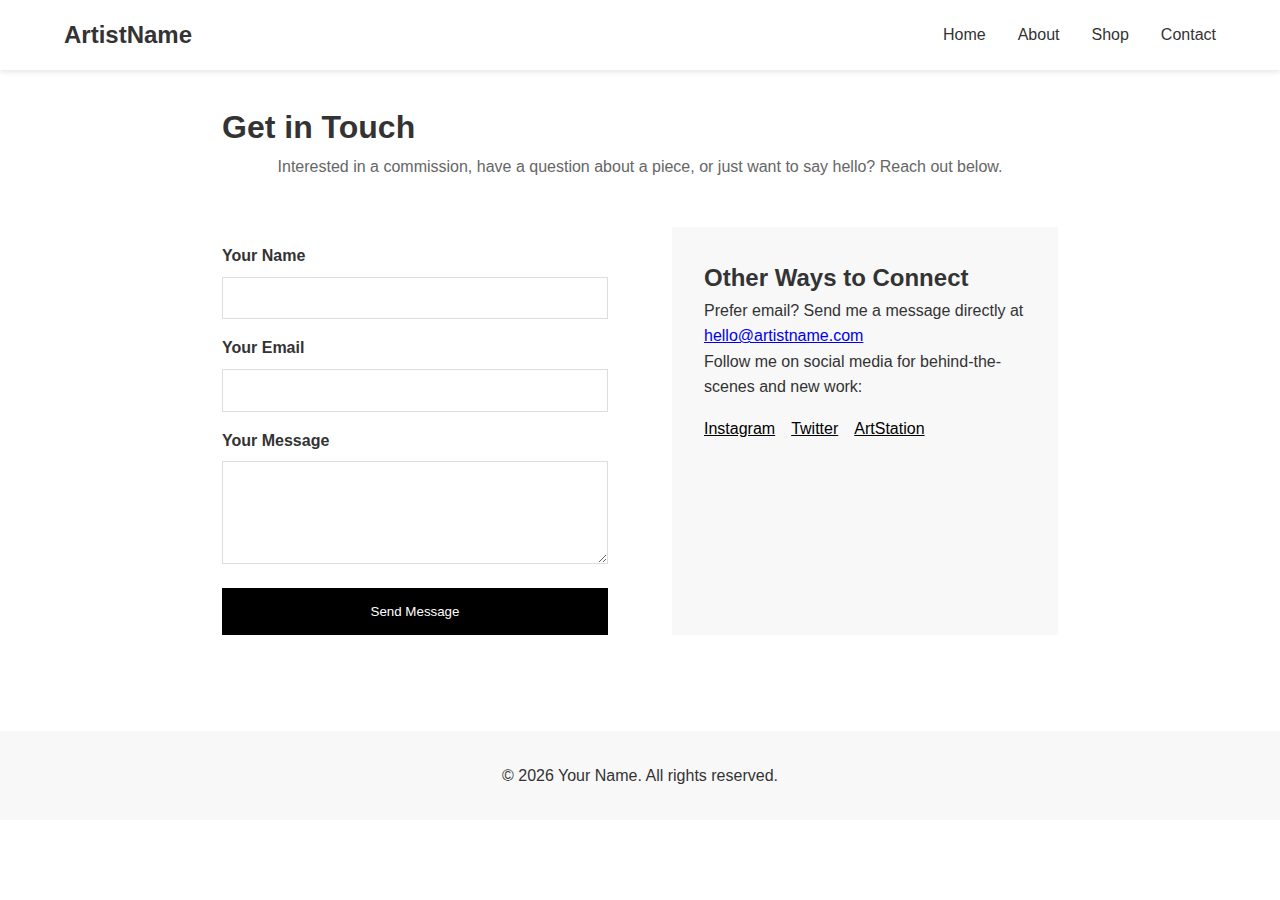
<file: contact.html>
<!DOCTYPE html>
<html lang="en">
<head>
    <meta charset="UTF-8">
    <meta name="viewport" content="width=device-width, initial-scale=1.0">
    <title>Contact - Artist Name</title>
    <link rel="stylesheet" href="style.css">
</head>
<body>

    <nav>
        <div class="nav-container">
            <a href="index.html" class="logo">ArtistName</a>
            <ul>
                <li><a href="index.html">Home</a></li>
                <li><a href="about.html">About</a></li>
                <li><a href="shop.html">Shop</a></li>
                <li><a href="contact.html">Contact</a></li>
            </ul>
        </div>
    </nav>

    <main class="contact-page">
        <h1>Get in Touch</h1>
        <p class="subtitle">Interested in a commission, have a question about a piece, or just want to say hello? Reach out below.</p>

        <div class="contact-container">
            <!-- Simple Contact Form -->
            <form class="contact-form" action="https://formspree.io/f/your-form-id" method="POST">
                <label for="name">Your Name</label>
                <input type="text" id="name" name="name" required>

                <label for="email">Your Email</label>
                <input type="email" id="email" name="email" required>

                <label for="message">Your Message</label>
                <textarea id="message" name="message" rows="5" required></textarea>

                <button type="submit">Send Message</button>
            </form>

            <!-- Alternative Contact Info -->
            <div class="contact-info">
                <h2>Other Ways to Connect</h2>
                <p>Prefer email? Send me a message directly at <a href="mailto:hello@artistname.com">hello@artistname.com</a></p>
                <p>Follow me on social media for behind-the-scenes and new work:</p>
                <div class="social-links">
                    <a href="#">Instagram</a>
                    <a href="#">Twitter</a>
                    <a href="#">ArtStation</a>
                </div>
            </div>
        </div>
    </main>

    <footer>
        <p>&copy; <span id="year"></span> Your Name. All rights reserved.</p>
    </footer>

    <script src="script.js"></script>
</body>
</html>
</file>
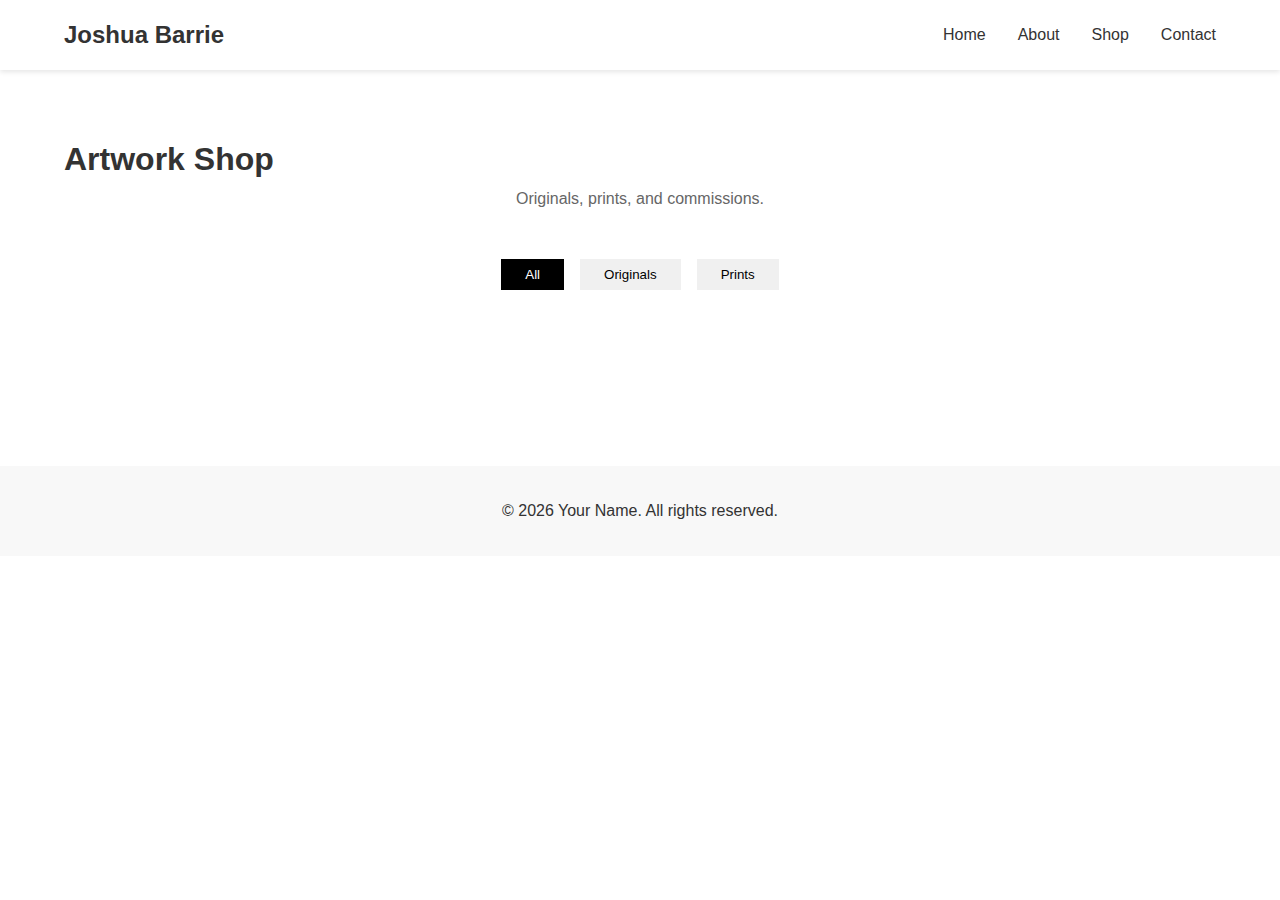
<file: shop.html>
<!DOCTYPE html>
<html lang="en">
<head>
    <meta charset="UTF-8">
    <meta name="viewport" content="width=device-width, initial-scale=1.0">
    <title>Shop - Joshua Barrie</title>
    <link rel="stylesheet" href="style.css">
    <script async src="https://sdks.shopifycdn.com/buy-button/latest/buy-button-storefront.min.js"></script>
</head>
<body>

    <nav>
        <div class="nav-container">
            <a href="index.html" class="logo">Joshua Barrie</a>
            <ul>
                <li><a href="index.html">Home</a></li>
                <li><a href="about.html">About</a></li>
                <li><a href="shop.html">Shop</a></li>
                <li><a href="contact.html">Contact</a></li>
            </ul>
        </div>
    </nav>

    <main class="shop-page">
        <h1>Artwork Shop</h1>
        <p class="subtitle">Originals, prints, and commissions.</p>

        <!-- Simple Filter Buttons -->
        <div class="filters">
            <button class="filter-btn active" data-filter="all">All</button>
            <button class="filter-btn" data-filter="original">Originals</button>
            <button class="filter-btn" data-filter="print">Prints</button>
        </div>

        <!-- Main Products Grid -->
        <div class="gallery-grid" id="shop-container">
            <!-- Products will be loaded here by script.js -->
        </div>
    </main>

    <footer>
        <p>&copy; <span id="year"></span> Your Name. All rights reserved.</p>
    </footer>

    <script src="script.js"></script>
    <!-- We'll add a new script for shop-specific functions -->
    <script src="shop-filter.js"></script>
</body>
</html>
</file>
<file: style.css>
/* style.css */
* {
  margin: 0;
  padding: 0;
  box-sizing: border-box;
}

body {
  font-family: 'Helvetica Neue', Arial, sans-serif;
  line-height: 1.6;
  color: #333;
}

/* Navigation */
nav {
  background: #fff;
  padding: 1rem 5%;
  position: sticky;
  top: 0;
  box-shadow: 0 2px 5px rgba(0,0,0,0.1);
  z-index: 100;
}

.nav-container {
  max-width: 1200px;
  margin: 0 auto;
  display: flex;
  justify-content: space-between;
  align-items: center;
}

.logo {
  font-size: 1.5rem;
  font-weight: bold;
  text-decoration: none;
  color: #333;
}

nav ul {
  display: flex;
  list-style: none;
  gap: 2rem;
}

nav a {
  text-decoration: none;
  color: #333;
}

/* Hero Section */
.hero {
  height: 80vh;
  background: #f8f8f8;
  display: flex;
  align-items: center;
  justify-content: center;
  text-align: center;
  background-image: linear-gradient(rgba(0,0,0,0.3), rgba(0,0,0,0.3)), url('your-hero-image.jpg');
  background-size: cover;
  background-position: center;
  color: white;
}

.hero-text h1 {
  font-size: 3.5rem;
  margin-bottom: 1rem;
}

.btn {
  display: inline-block;
  padding: 1rem 2rem;
  background: #000;
  color: white;
  text-decoration: none;
  margin-top: 1rem;
}

/* Gallery Grid */
.featured {
  padding: 5rem 5%;
}

.gallery-grid {
  max-width: 1200px;
  margin: 0 auto;
  display: grid;
  grid-template-columns: repeat(auto-fill, minmax(300px, 1fr));
  gap: 2rem;
}

.product-card {
  background: white;
  padding: 1rem;
  text-align: center;
}

.product-card img {
  width: 100%;
  height: 300px;
  object-fit: cover;
  margin-bottom: 1rem;
}

/* Footer */
footer {
  text-align: center;
  padding: 2rem;
  background: #f8f8f8;
  margin-top: 4rem;
}
/* style.css - ADD THESE RULES */

/* Shop Page Styles */
.shop-page {
  padding: 4rem 5%;
}
.subtitle {
  text-align: center;
  margin-bottom: 3rem;
  color: #666;
}
.filters {
  display: flex;
  justify-content: center;
  gap: 1rem;
  margin-bottom: 3rem;
}
.filter-btn {
  padding: 0.5rem 1.5rem;
  background: #f0f0f0;
  border: none;
  cursor: pointer;
}
.filter-btn.active {
  background: #000;
  color: white;
}

/* About Page Styles */
.about-page {
  max-width: 900px;
  margin: 0 auto;
  padding: 2rem;
}
.about-hero img {
  width: 100%;
  height: 50vh;
  object-fit: cover;
  margin-bottom: 3rem;
}
.about-text h1, .about-text h2 {
  margin: 2rem 0 1rem 0;
}
.about-text ul {
  margin-left: 2rem;
  margin-bottom: 2rem;
}

/* Contact Page Styles */
.contact-page {
  max-width: 900px;
  margin: 0 auto;
  padding: 2rem;
}
.contact-container {
  display: grid;
  grid-template-columns: 1fr 1fr;
  gap: 4rem;
  margin-top: 3rem;
}
.contact-form {
  display: flex;
  flex-direction: column;
}
.contact-form label {
  margin-top: 1rem;
  font-weight: bold;
}
.contact-form input, .contact-form textarea {
  padding: 0.8rem;
  margin-top: 0.5rem;
  border: 1px solid #ddd;
  font-family: inherit;
}
.contact-form button {
  margin-top: 1.5rem;
  padding: 1rem;
  background: #000;
  color: white;
  border: none;
  cursor: pointer;
}
.contact-info {
  background: #f8f8f8;
  padding: 2rem;
}
.social-links {
  display: flex;
  gap: 1rem;
  margin-top: 1rem;
}
.social-links a {
  color: #000;
  text-decoration: underline;
}

/* Responsive Design */
@media (max-width: 768px) {
  .contact-container {
    grid-template-columns: 1fr;
  }
  .gallery-grid {
    grid-template-columns: 1fr;
  }
}
</file>
